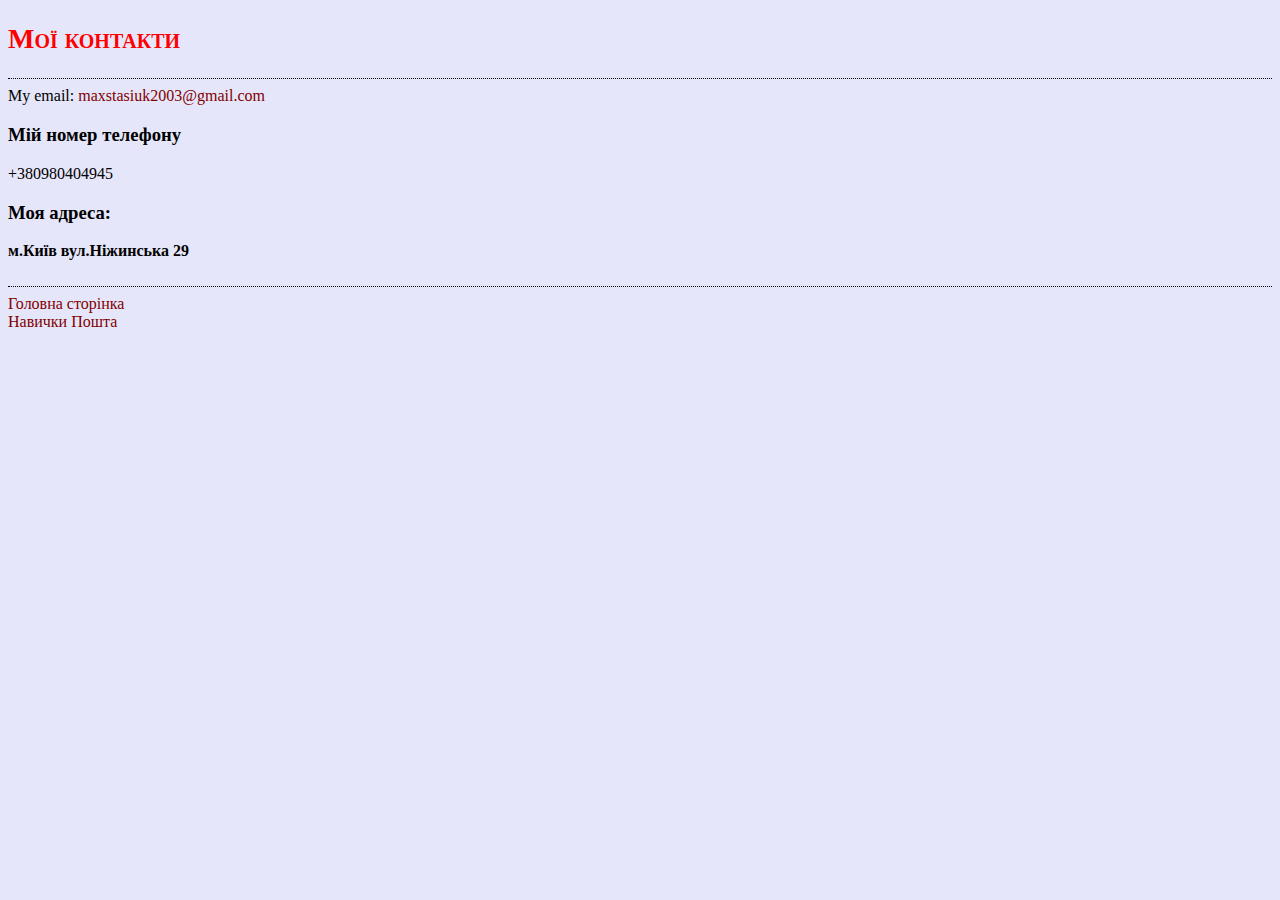
<file: contacts.html>
<!doctype html>
<html lang="ukr">
<head>
    <meta charset="UTF-8">
    <meta name="viewport"
          content="width=device-width, user-scalable=no, initial-scale=1.0, maximum-scale=1.0, minimum-scale=1.0">
    <meta http-equiv="X-UA-Compatible" content="ie=edge">
    <title>Контакти</title>
   <link rel="stylesheet" href="style.css" />
</head>
<body>
<h1></h1>
<a href="#"><h2>Мої контакти</h2></a>
<hr style=border-color:#000000;>
<tr
<h2>My email: </h2><a>maxstasiuk2003@gmail.com</a><br>
<h3>Мій номер телефону</h3>
<tr
<strong>+380980404945</strong>
<h3>Моя адреса:</h3><strong>м.Київ вул.Ніжинська 29</strong>
<br>
<br>
<hr style=border-color:#000000;>
</ul>
<a href="index.html">Головна сторінка</a><br>
<a href="navichki.html">Навички</a>
<a href="email.html">Пошта</a>
</body>
</html>
</file>
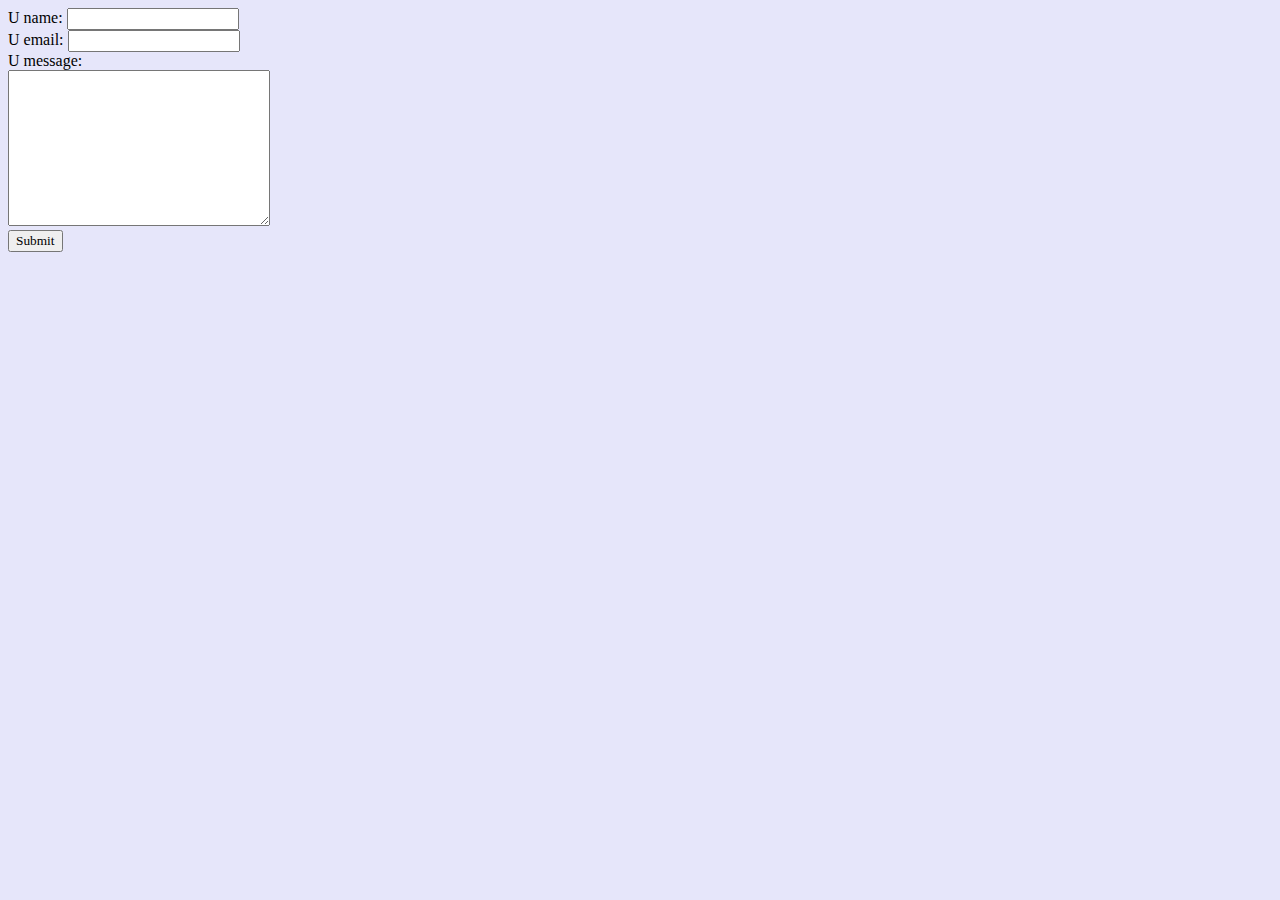
<file: email.html>
<!DOCTYPE html>
<html lang="en">

<head>
   <meta charset="UTF-8">
   <meta http-equiv="X-UA-Compatible" content="IE=edge">
   <meta name="viewport" content="width=device-width, initial-scale=1.0">
   <title>Мої контакти</title>
   <link rel="stylesheet" href="style.css" />

</head>

<body>
   <form action="mailto:maxstasiuk2003@gmail.com" method="post" enctype="text/plain">
      <label for="">U name: </label>
      <input type="text" name="uname" value=""><br>
      <label for="">U email: </label>
      <input type="email" name="uname" value=""><br>
      <label for="">U message: </label><br>
    
      <textarea name="uname" id="" cols="30" rows="10"></textarea><br>
      <input type="submit" name="">
  </form>
</file>
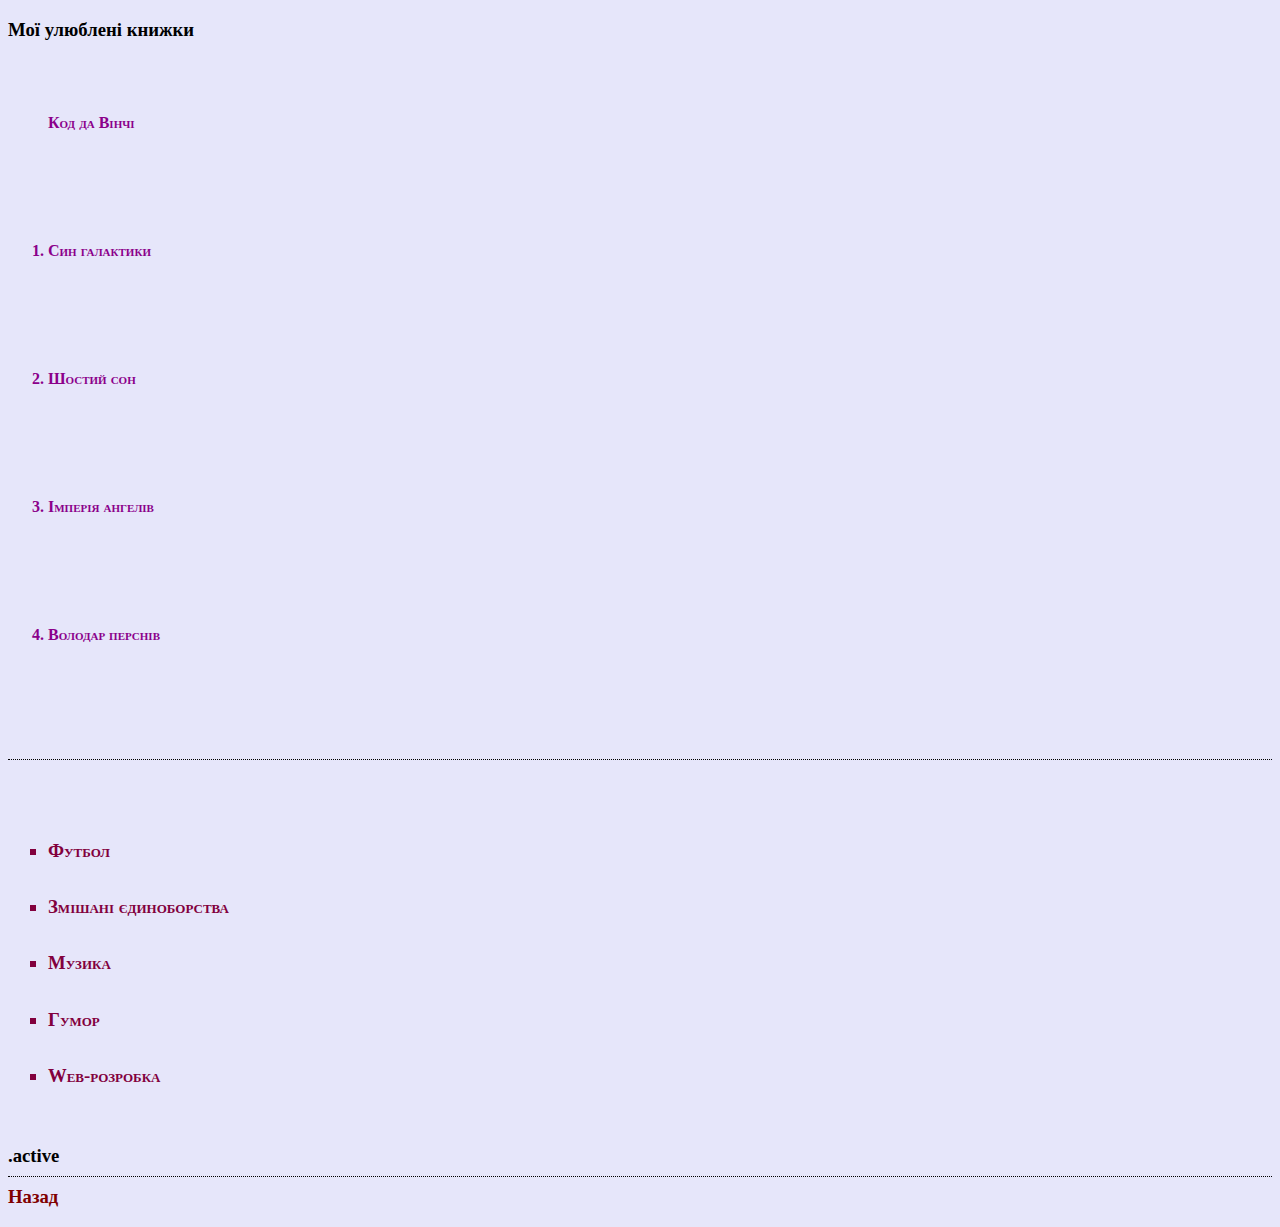
<file: films.html>
<!DOCTYPE html>
<html lang="en">

<head>
   <meta charset="UTF-8">
   <meta http-equiv="X-UA-Compatible" content="IE=edge">
   <meta name="viewport" content="width=device-width, initial-scale=1.0">
   <title>Додаткова інформація</title>
   <link rel="stylesheet" href="style.css" />
</head>

<body>
     <h3>Мої улюблені книжки</h3>
   <ol type="circle" style="color:darkmagenta"
      <hr {
         border-style: none;
         border-color: #4682B4;
         border-top-style: dotted;
     
         border-width: 7;
         width: 50%;
      <li>Код да Вінчі</li>
      <li>Син галактики</li>
      <li>Шостий сон</li>
      <li>Імперія ангелів</li>
      <li>Володар перснів</li> 
   </ol>
   <br>
   <br>
   <hr>
   <br>
   <br>
   <h3 class="active"Мої захоплення</h3>
   <ul type="square">
      <li>Футбол</li>
      <li>Змішані єдиноборства</li>
      <li>Музика</li>
      <li>Гумор</li>
      <li>Web-розробка</li>
   </ul>
   <br>
   .active
   <hr {
      border-style: none;
      border-color: #4682B4;
      border-top-style: dotted;
  
      border-width: 7;
      width: 50%;
   
      <br> 
  
   <a href="index.html">Назад</a>
</body>

</html>
</file>
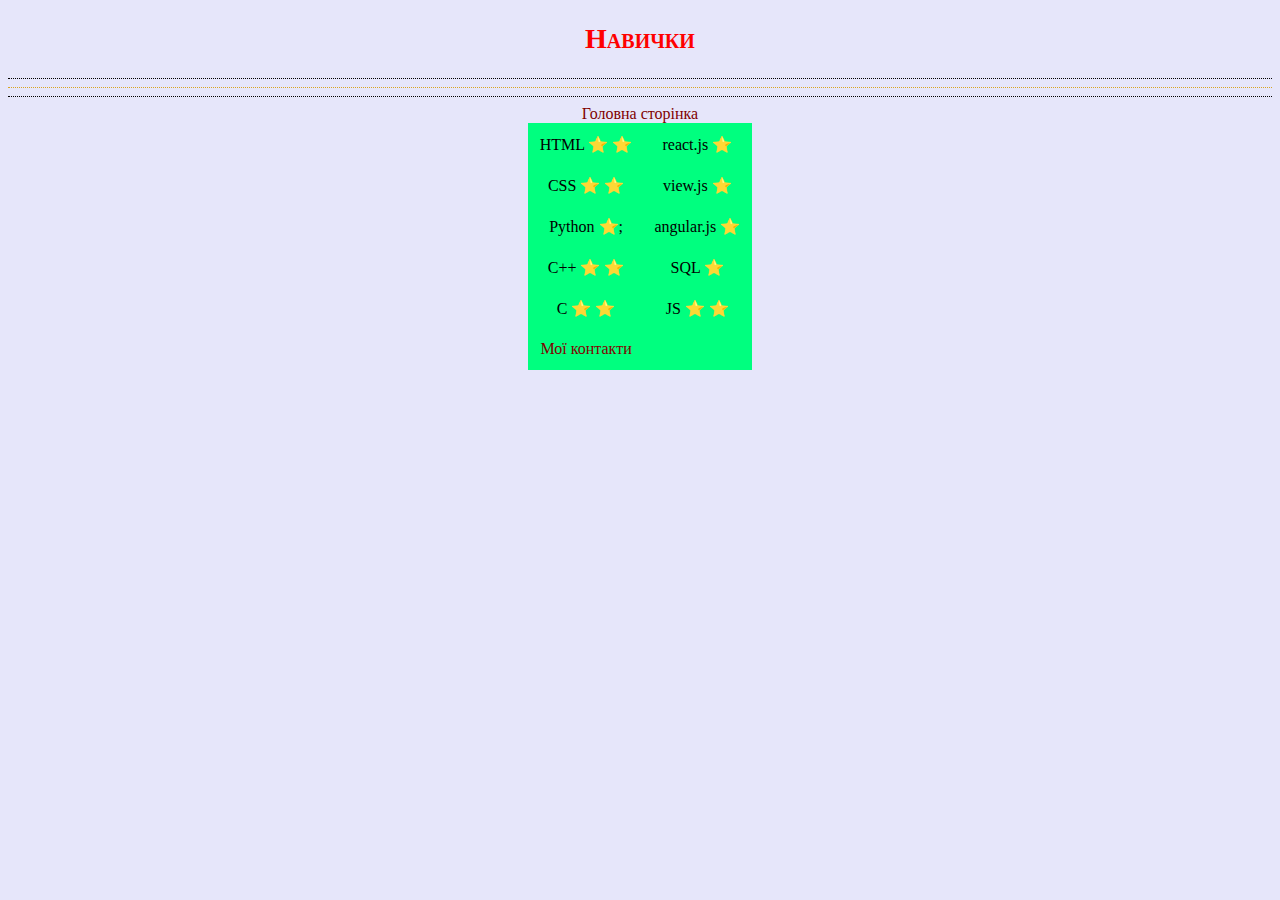
<file: navichki.html>
<!DOCTYPE html>
<html lang="ua">

<head>
   <meta charset="UTF-8">
   <meta http-equiv="X-UA-Compatible" content="IE=edge">
   <meta name="viewport" content="width=device-width, initial-scale=1.0">
   <title>Мої Навички</title>
</head>

<body>
   <center>
      <h2>Навички</h2>
   <link rel="stylesheet" href="style.css" />
   <hr {
      border-style: none;
      border-color: #4682B4;
      border-top-style: dotted;
  
      border-width: 7;
      width: 50%;

   </center>
   <table bgcolor="#00FF7F" cellpadding="10" align="center">
      <tr>
         <td align="center">HTML &#11088; &#11088;</td>
         <td align="center">react.js &#11088; </td>
         <hr style=border-color:#DAA520;>
      </tr>
      <tr>
         <td align="center">CSS &#11088; &#11088;</td>
         <td align="center">view.js &#11088;</td>
      </tr>
      <tr>
         <td align="center">Python &#11088;;</td>
         <td align="center">angular.js &#11088;</td>
      </tr>
      <tr>
         <td align="center">C++ &#11088; &#11088</td>
         <td align="center">SQL &#11088;</td>
      </tr>
      <tr>
         <td align="center">C &#11088; &#11088;</td>
         <td align="center">JS &#11088; &#11088;</td>
      </tr>
      <tr align="center">
         <hr {
            border-style: none;
            border-color: #4682B4;
            border-top-style: dotted;
        
            border-width: 7;
            width: 50%;
        <td><a target="_blank" href="index.html">Головна сторінка</a></td>
        <td><a target="_blank" href="contacts.html">Мої контакти</a></td>
   </table>
</body>

</html>
</file>
<file: style.css>
body{
    background-color: lavender;
}
img{
    height: inherit;
    width: 100;
}
h1 {
    font-size: 28px;
    font-family: 'Times New Roman', Times, serif;
    color:rgb(255, 0, 191);
    font-variant: small-caps;
}
h2 {
    font-size: 28px;
    font-family:'Times New Roman', Times, serif;
    color:indigo;
    font-variant: small-caps;
}
ol {
    font-family: 'Times New Roman', Times, serif;
    color: rgb(38, 0, 255);
    font-weight: 800;
    line-height: 8;
    font-variant: small-caps;
}
ul {
    font-family: 'Times New Roman', Times, serif;
    color: rgb(130, 0, 61);
    font-weight: 800;
    line-height: 3;
    font-variant: small-caps;
}
hr{
    border-style: none;
    border-color: rgb(0, 0, 0);
    border-top-style: dotted;
    border-width: 12;
}
p {
    font-family: 'Times New Roman', Times, serif;
}
h3 {
    font-family: 'Times New Roman', Times, serif;
}
a {
    font-family:'Times New Roman', Times, serif;
    color:maroon;
    text-decoration: none;
}
form {
    font-family: 'Times New Roman', Times, serif;
}
input{
    font-family: 'Times New Roman', Times, serif;
}
table{
    font-family: 'Times New Roman', Times, serif;
}
h2{
    color:navy;
    color:red;
}
#exp {
    text-align: right;
    color: rgb(255, 255, 255);
    background-color: #3366CC;
    font-weight: bold;
    }
#tfull{
    text-decoration: underline;
}
.psevdo::first-line{
color: gold;
font-size: 15px;
font-style: oblique ;
}
</file>
